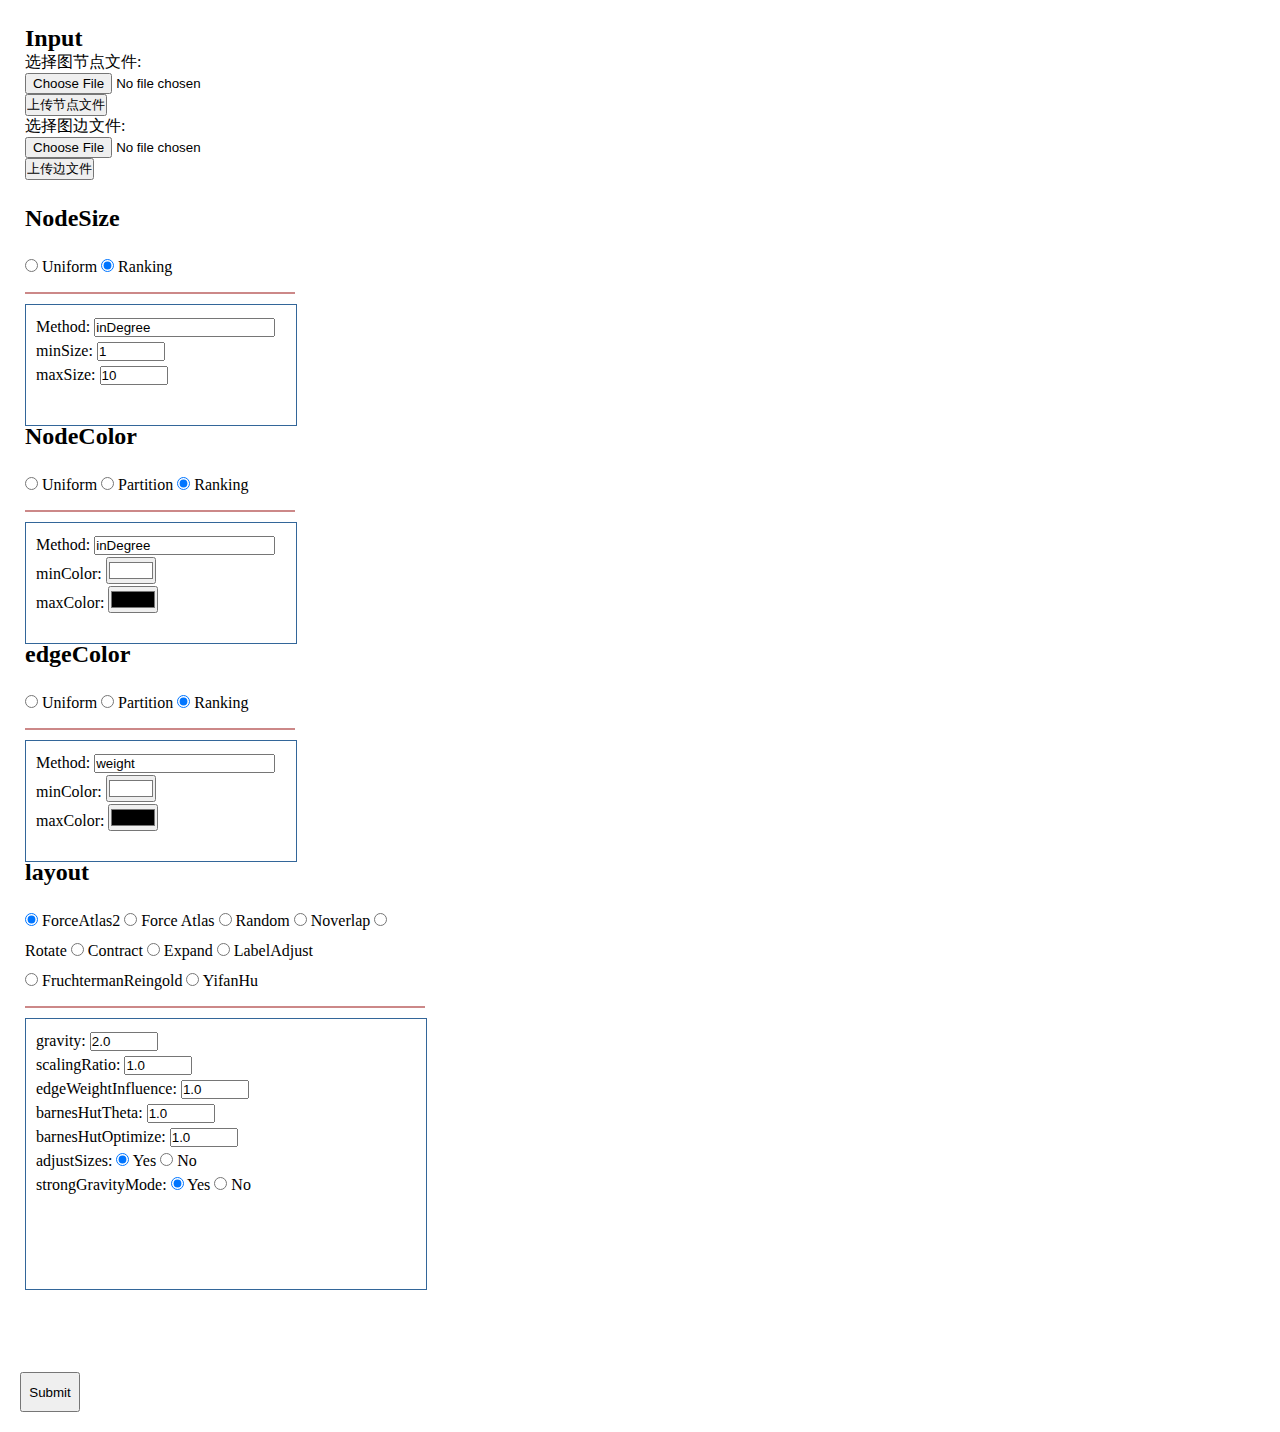
<file: sigma.html>
﻿<!doctype html>
<html>
<head>
<meta charset="utf-8">

<script src="https://libs.baidu.com/jquery/1.11.3/jquery.min.js"></script>
<style>
/* CSS样式制作 */  
 * {
	padding:0px;
	margin:0px;
}
a {
	text-decoration:none;
	color:black;
}
a:hover {
	text-decoration:none;
	color:#336699;
}
.submit {
    width:60px;
    padding:5px;
    height:40px;
    margin:20px;

}
.upload {
    width:160px;
    padding:5px;
    height:150px;
    margin:20px;

}
.appearance {
	width:270px;
	padding:5px;
	height:150px;
	margin:20px;

}
.appearance ul {
	list-style:none;
	display:;
	height:30px;
	line-height:30px;
    padding:10px 0px;
    margin:10px 0px;
	border-bottom:2px #C88 solid;
}
.appearance ul li {
	background:#FFF;
	cursor:pointer;
	float:left;
	list-style:none height:29px;
	line-height:29px;
	padding:0px 10px;
	margin:0px 10px;
	border:1px solid #BBB;
	border-bottom:2px solid #C88;
}
.appearance ul li.on {
	border-top:2px solid gray;
	border-bottom:2px solid #FFF;
}
.appearance div {
	height:100px;
	width:250px;
	line-height:24px;
	border-top:none;
	padding:1px;
	border:1px solid #336699;
	padding:10px;
}
#layout {
    width:400px;
    padding:5px;
    height:450px;
    margin:20px;

}
#layout div {
    height:250px;
    width:380px;
    line-height:24px;
    border-top:5px;
    padding:1px;
    border:1px solid #336699;
    padding:10px;
}
#layout ul {
    list-style:none;
    display:;
    height:90px;
    line-height:30px;
    padding:10px 0px;
    margin:10px 0px;
    border-bottom:2px #C88 solid;
}
.hide {
	display:none;
}

</style>
</head>
<body>
<div class = "upload">
<h2>Input</h2>

选择图节点文件:<input type="file" id="file1" /> <input type="button" id="upload1" value="上传节点文件" /></br>
选择图边文件:<input type="file" id="file2" /> <input type="button" id="upload2" value="上传边文件" /></br>
</div>
<form action = "test.php" method="POST">
<input type = "hidden" name = "nodeFile" value = ""></input>
<input type = "hidden" name = "edgeFile" value = ""></input>
<div id="nodeSize" class = "appearance">
	<h2> NodeSize </h2>
        <ul>
		    <input class="off" type = "radio" value = "uniform" name = "ns" > Uniform</input>
		    <input class="on" type = "radio" value = "ranking" name = "ns" checked="true"> Ranking</input>
        </ul>
    <div id="uniform" class="hide">
            sizeValue: <input type="number" name = "nodeSizeValue" step="0.5" min="1" max="30" value = "10"/>
            
    </div>
    <div id="ranking" class="show">
            Method: <input type="text" name="nodeSizeRankingMethod" value = "inDegree"/></br>
            minSize: <input type="number" name="nodeMinSize" step="0.5" min="1" max="30" value = "1"/></br>
            maxSize: <input type="number" name="nodeMaxSize" step="0.5" min="1" max="30" value = "10"/></br>
    </div>
    
</div>
</br>
<div id="nodeColor" class = "appearance">
    <h2> NodeColor </h2>
        <ul>
            <input class="off" type = "radio" value = "uniform" name = "nc" > Uniform</input>
            <input class="off" type = "radio" value = "partition" name = "nc"> Partition</input>
            <input class="on" type = "radio" value = "ranking" name = "nc" checked = "true"> Ranking</input>
        </ul>
    <div id="uniform" class="hide">
            colorValue: <input type="color" name = "nodeColorValue" value = "#000000"/>
            
    </div>
    <div id="partition" class="hide">
            Method: <input type="text" name = "nodeColorPartitionMethod" value = "inDegree"/>
            
    </div>
    <div id="ranking" class="show">
            Method: <input type="text" name="nodeColorRankingMethod" value = "inDegree"/></br>
            minColor: <input type="color" name="nodeMinColor"  value = "#FFFFFF"/></br>
            maxColor: <input type="color" name="nodeMaxColor" value = "#000000"/></br>
    </div>
    
</div>
</br>
<div id="edgeColor" class = "appearance">
    <h2> edgeColor </h2>
        <ul>
            <input class="off" type = "radio" value = "uniform" name = "ec" > Uniform</input>
            <input class="off" type = "radio" value = "partition" name = "ec"> Partition</input>
            <input class="on" type = "radio" value = "ranking" name = "ec" checked="true"> Ranking</input>
        </ul>
    <div id="uniform" class="hide">
            colorValue: <input type="color" name = "edgeColorValue" value = "#000000"/>
            
    </div>
    <div id="partition" class="hide">
            Method: <input type="text" name = "edgeColorPartitionMethod" value = "weight"/>
            
    </div>
    <div id="ranking" class="show">
            Method: <input type="text" name="edgeColorRankingMethod" value = "weight"/></br>
            minColor: <input type="color" name="edgeMinColor"  value = "#FFFFFF"/></br>
            maxColor: <input type="color" name="edgeMaxColor" value = "#000000"/></br>
    </div>
    
</div>
</br>
<div id="layout" class = "appearance">
    <h2> layout </h2>
        <ul>
            <input class="on" type = "radio" value = "ForceAtlas2" name = "lo" checked="true"> ForceAtlas2</input>
            <input class="off" type = "radio" value = "ForceAtlas" name = "lo" > Force Atlas</input>
            <input class="off" type = "radio" value = "RandomLayout" name = "lo" > Random</input>
            <input class="off" type = "radio" value = "NoverlapLayout" name = "lo" > Noverlap</input>
            <input class="off" type = "radio" value = "RotateLayout" name = "lo" > Rotate</input>
            <input class="off" type = "radio" value = "ContractLayout" name = "lo" > Contract</input>
            <input class="off" type = "radio" value = "ExpandLayout" name = "lo" > Expand</input>
            <input class="off" type = "radio" value = "LabelAdjust" name = "lo" > LabelAdjust</input></br>  
            <input class="off" type = "radio" value = "FruchtermanReingold" name = "lo" > FruchtermanReingold</input>
            <input class="off" type = "radio" value = "YifanHuLayout" name = "lo" > YifanHu</input>

            
        </ul>
    <div id="forceAtlas2" class="show">
            gravity: <input type="number" name = "f2gravity" step="0.5" min="1" max="30" value = "2.0"/></br>
            scalingRatio: <input type="number" name = "scalingRatio" step="0.5" min="1" max="30" value = "1.0"/></br>
            edgeWeightInfluence: <input type="number" name = "edgeWeightInfluence" step="0.5" min="1" max="30" value = "1.0"/></br>
            barnesHutTheta: <input type="number" name = "f2barnesHutTheta" step="0.5" min="1" max="30" value = "1.0"/></br>
            barnesHutOptimize: <input type="number" name = "barnesHutOptimize" step="0.5" min="1" max="30" value = "1.0"/></br>
            adjustSizes: <input type="radio" name = "adjustSizes" value = "true" checked="true"/> Yes </input>
            <input type="radio" name = "adjustSizes" value = "false"/> No </input></br>
            strongGravityMode: <input type="radio" name = "strongGravityMode" value = "true" checked="true"/> Yes </input>
            <input type="radio" name = "strongGravityMode" value = "false"/> No </input></br>
    </div>
    <div id="forceAtlas" class="hide">
            cooling: <input type="number" name = "cooling" step="0.5" min="1" max="30" value = "2.0"/></br>
            freezeBalance: <input type="radio" name = "freezeBalance" value = "true" checked="true"/> Yes </input>
            <input type="radio" name = "freezeBalance" value = "false"/> No </input></br>
            freezeInertia: <input type="number" name = "freezeInertia" step="0.5" min="1" max="30" value = "2.0"/></br>
            freezeStrength: <input type="number" name = "freezeStrength" step="0.5" min="1" max="80" value = "80.0"/></br>
            f1gravity: <input type="number" name = "f1gravity" step="0.5" min="1" max="30" value = "1.0"/></br>
            inertia: <input type="number" name = "inertia" step="0.5" min="1" max="30" value = "1.0"/></br>
            maxDisplacement: <input type="number" name = "maxDisplacement" step="0.5" min="1" max="30" value = "10.0"/></br>
            repulsionStrength: <input type="number" name = "repulsionStrength" step="0.5" min="1" max="300" value = "200.0"/></br>
            speed: <input type="number" name = "f1speed" step="0.5" min="1" max="30" value = "1.0"/></br>
    </div>
    <div id="random" class="hide">
            size: <input type="number" name="size" step="0.5" min="1" max="1000" value = "30.0"/></br>
    </div>
    <div id="noverlap" class="hide">
            margin: <input type="number" name = "margin" step="0.5" min="1" max="30" value = "5.0"/></br>
            ratio: <input type="number" name = "ratio" step="0.2" min="1" max="30" value = "1.2"/></br>
            speed: <input type="number" name = "lapspeed" step="0.5" min="1" max="30" value = "3.0"/></br>
    </div>
    <div id="rotate" class="hide">
            angle: <input type="number" name="angle" step="1" min="-180" max="180" value = "90.0"/></br>
    </div>
    <div id="contract" class="hide">
            scale: <input type="number" name="contract" step="0.1" min="0" max="30" value = "1.2"/></br>
    </div>
    <div id="expand" class="hide">
            scale: <input type="number" name="expand" step="0.1" min="0" max="30" value = "20.0"/></br>
    </div>
    <div id="label" class="hide">
            speed: <input type="number" name="labelspeed" step="0.1" min="0" max="30" value = "1.0"/></br>
            adjustBySize: <input type="radio" name = "adjustBySize" value = "true" checked="true"/> Yes </input>
            <input type="radio" name = "adjustBySize" value = "false"/> No </input></br>
    </div>
    <div id="fr" class="hide">
            speed: <input type="number" name="frspeed" step="0.1" min="0" max="30" value = "1.0"/></br>
            gravity: <input type="number" name="frgravity" step="0.1" min="0" max="30" value = "10.0"/></br>
            area: <input type="number" name="area" step="1" min="0" max="20000" value = "10000"/></br>
    </div>
    <div id="YifanHu" class="hide">
            stepRatio: <input type="number" name = "stepRatio" step="0.5" min="1" max="30" value = "2.0"/></br>
            adaptiveCooling: <input type="radio" name = "adaptiveCooling" value = "true" checked="true"/> Yes </input>
            <input type="radio" name = "adaptiveCooling" value = "false"/> No </input></br>
            step: <input type="number" name = "step" step="0.5" min="1" max="30" value = "2.0"/></br>
            relativeStrength: <input type="number" name = "relativeStrength" step="0.5" min="1" max="80" value = "80.0"/></br>
            optimalDistance: <input type="number" name = "optimalDistance" step="0.5" min="1" max="30" value = "1.0"/></br>optimalDistance
            convergenceThreshold: <input type="number" name = "convergenceThreshold" step="0.5" min="1" max="30" value = "1.0"/></br>
            initialStep: <input type="number" name = "initialStep" step="0.5" min="1" max="30" value = "10.0"/></br>
            barnesHutTheta: <input type="number" name = "yfhbarnesHutTheta" step="0.5" min="1" max="300" value = "200.0"/></br>
            quadTreeMaxLevel: <input type="number" name = "quadTreeMaxLevel" step="1" min="1" max="30" value = "1"/></br>
    </div>
</div>
</br>
    <input type="submit" value="Submit" class = "submit">
</form> 

<script>
// JS实现选项卡切换
window.onload = function() {
    var myTabs = document.getElementsByClassName("appearance"); //整个div
    for (var p = 0;p < myTabs.length;p++){
        var myTab = myTabs[p];
        var myUl = myTab.getElementsByTagName("ul")[0]; //一个节点
        var myLi = myUl.getElementsByTagName("input"); //数组
        var myDiv = myTab.getElementsByTagName("div"); //数组

        for (var i = 0; i < myLi.length; i++) {
            myLi[i].index_1 = p;
            myLi[i].index_2 = i;
            myLi[i].onclick = function() {
                var p = this. index_1;
                var i = this. index_2;
               
                var myTabs = document.getElementsByClassName("appearance");
                var myTab = myTabs[p];
                var myUl = myTab.getElementsByTagName("ul")[0];
                var myLi = myUl.getElementsByTagName("input"); //数组
                var myDiv = myTab.getElementsByTagName("div"); //数组
                for (var j = 0; j < myLi.length; j++) {
                    myLi[j].className = "off";
                    myDiv[j].className = "hide";
                }
                this.className = "on";
                myDiv[i].className = "show";
            }
        }
    }
    

    
}
</script>
<script src="https://libs.baidu.com/jquery/1.11.3/jquery.min.js"></script>
    <script>
        $(function () {
            $("#upload1").click(function () {
                
                var formData = new FormData();
                formData.append("myfile", document.getElementById("file1").files[0]);   
                
                $.ajax({
                    url: "file.php",
                    type: "POST",
                    data: formData,
                    /**
                    *必须false才会自动加上正确的Content-Type
                    */
                    contentType: false,
                    /**
                    * 必须false才会避开jQuery对 formdata 的默认处理
                    * XMLHttpRequest会对 formdata 进行正确的处理
                    */
                    processData: false,
                    dataType: 'JSON',
                    success: function (data) {
                      
                       
                        var filename = data.filename;
                        var nodeFile = document.getElementsByName("nodeFile")[0];
                        nodeFile.setAttribute("value", filename);
                        alert("上传成功！");
                        
                    },
                    error: function () {
                        alert("上传失败！");
                        
                    }
                });
            });
            $("#upload2").click(function () {
                
                var formData = new FormData();
                formData.append("myfile", document.getElementById("file2").files[0]);   
                
                $.ajax({
                    url: "file.php",
                    type: "POST",
                    data: formData,
                    /**
                    *必须false才会自动加上正确的Content-Type
                    */
                    contentType: false,
                    /**
                    * 必须false才会避开jQuery对 formdata 的默认处理
                    * XMLHttpRequest会对 formdata 进行正确的处理
                    */
                    processData: false,
                    dataType: 'JSON',
                    success: function (data) {
                        
                        var filename = data.filename;
                        var edgeFile = document.getElementsByName("edgeFile")[0];
                        edgeFile.setAttribute("value", filename);
                        alert("上传成功！");
                        

                    },
                    error: function () {
                        alert("上传失败！");
                        
                    }
                });
            });
        });
</script>

</body>
</html>
</file>
